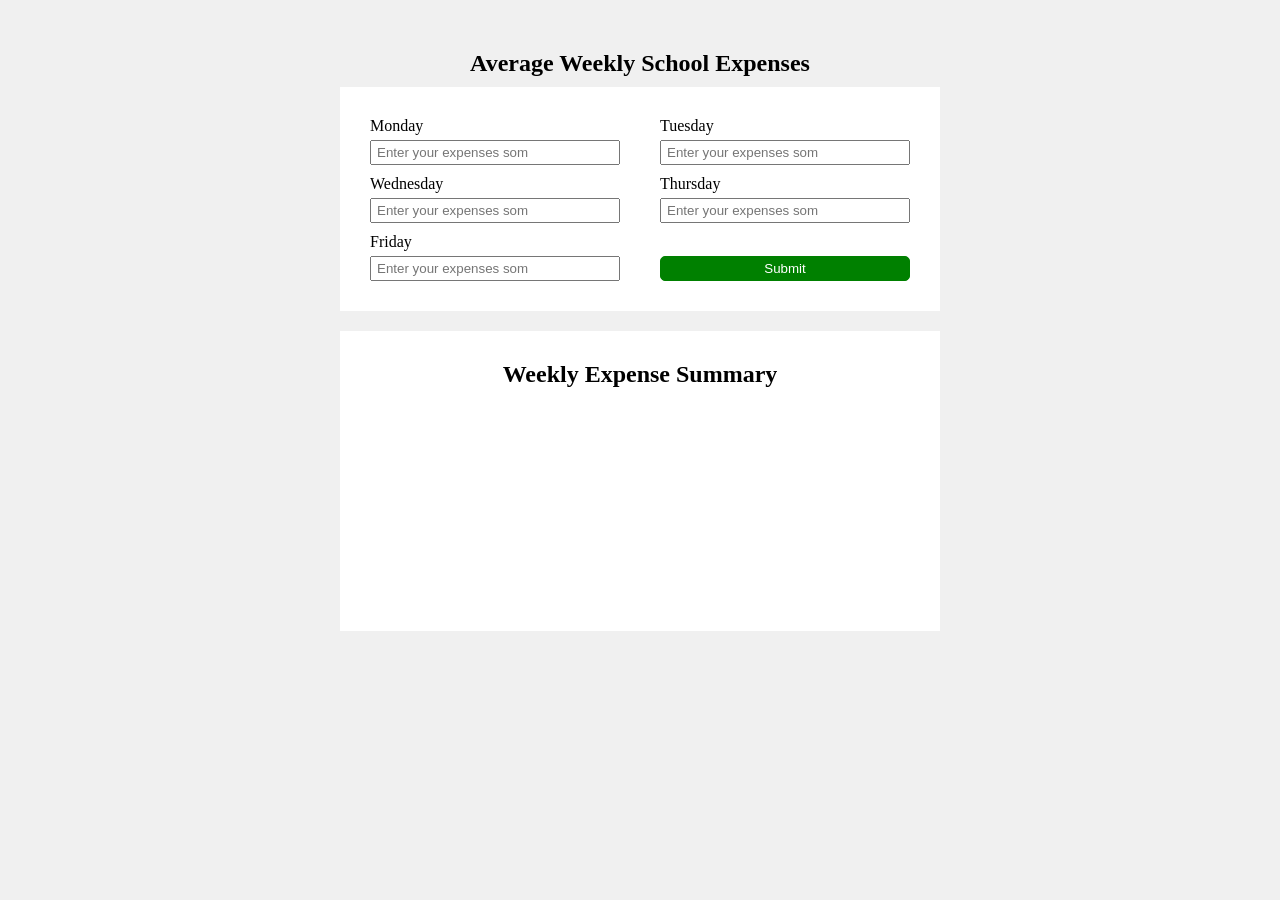
<file: averageWeeklySchoolExpenses/index.html>
<!DOCTYPE html>
<html lang="en">

<head>
    <meta charset="UTF-8">
    <meta name="viewport" content="width=device-width, initial-scale=1.0">
    <title>Average Weekly School Expenses</title>
    <link rel="stylesheet" href="style.css">
</head>

<body>
    <h2 class="title">Average Weekly School Expenses</h2>
    <form class="form">
        <div class="form_content">
            <label>Monday</label>
            <input type="number" placeholder="Enter your expenses som">
        </div>
        <div class="form_content">
            <label>Tuesday</label>
            <input type="number" placeholder="Enter your expenses som">
        </div>
        <div class="form_content">
            <label>Wednesday</label>
            <input type="number" placeholder="Enter your expenses som">
        </div>
        <div class="form_content">
            <label>Thursday</label>
            <input type="number" placeholder="Enter your expenses som">
        </div>
        <div class="form_content">
            <label>Friday</label>
            <input type="number" placeholder="Enter your expenses som">
        </div>

        <button class="expenses_btn">Submit</button>
    </form>

    <div class="bottom">
        <h2 class="result_title">Weekly Expense Summary</h2>
        <div class="result_summary"></div> 
    </div>

    <script src="./index.js"></script>
</body>

</html>
</file>
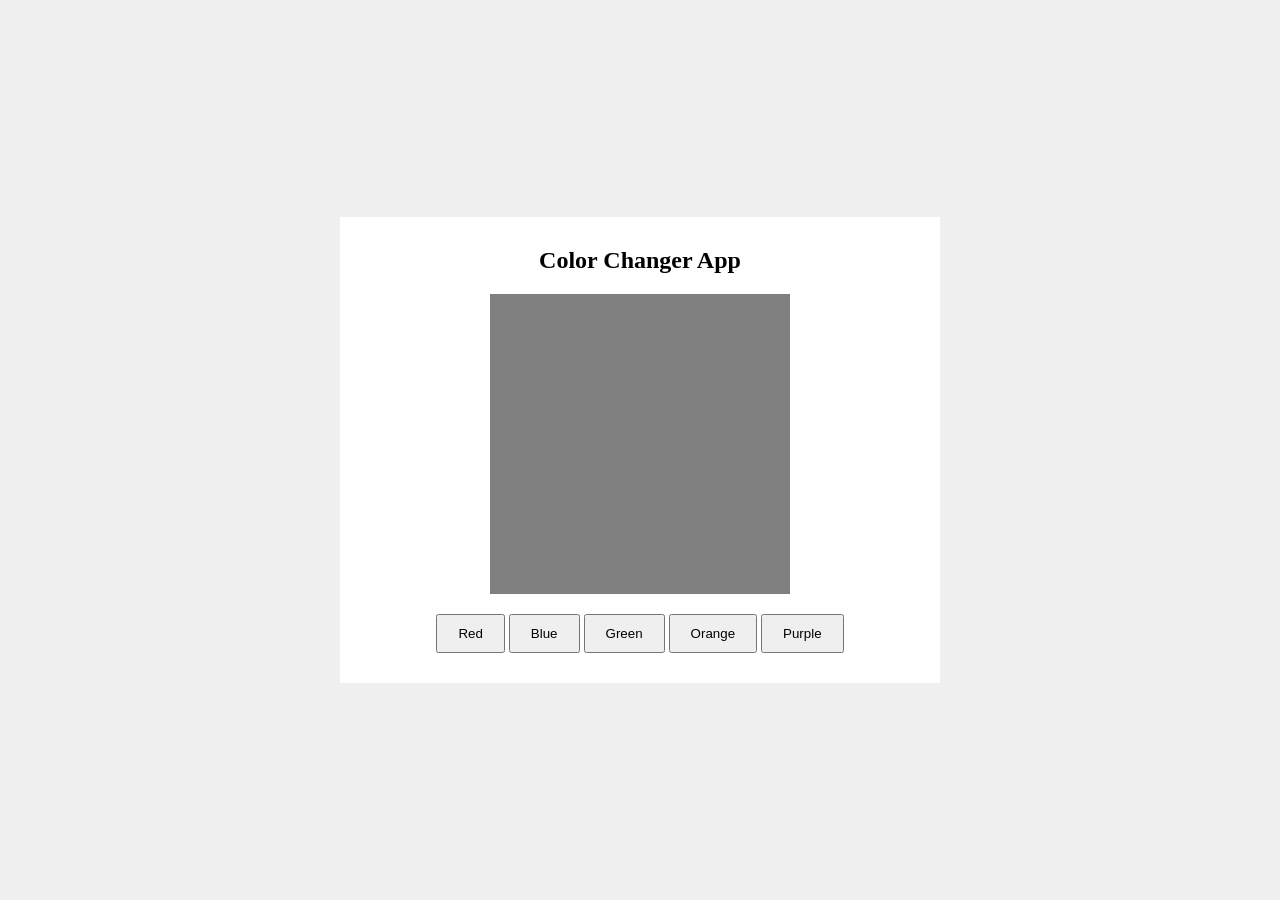
<file: color_changer/index.html>
<!DOCTYPE html>
<html lang="en">

<head>
    <meta charset="UTF-8">
    <meta name="viewport" content="width=device-width, initial-scale=1.0">
    <title>Color Changer App</title>
    <link rel="stylesheet" href="style.css">
</head>

<body>

    <div class="container">
        <h2 class="title">Color Changer App</h2>

        <div class="block"></div>

        <div class="buttons">
            <button class="color_btn" data-color="red">Red</button>
            <button class="color_btn" data-color="blue">Blue</button>
            <button class="color_btn" data-color="green">Green</button>
            <button class="color_btn" data-color="orange">Orange</button>
            <button class="color_btn" data-color="purple">Purple</button>
        </div>
    </div>

    <script src="./index.js"></script>

</body>

</html>
</file>
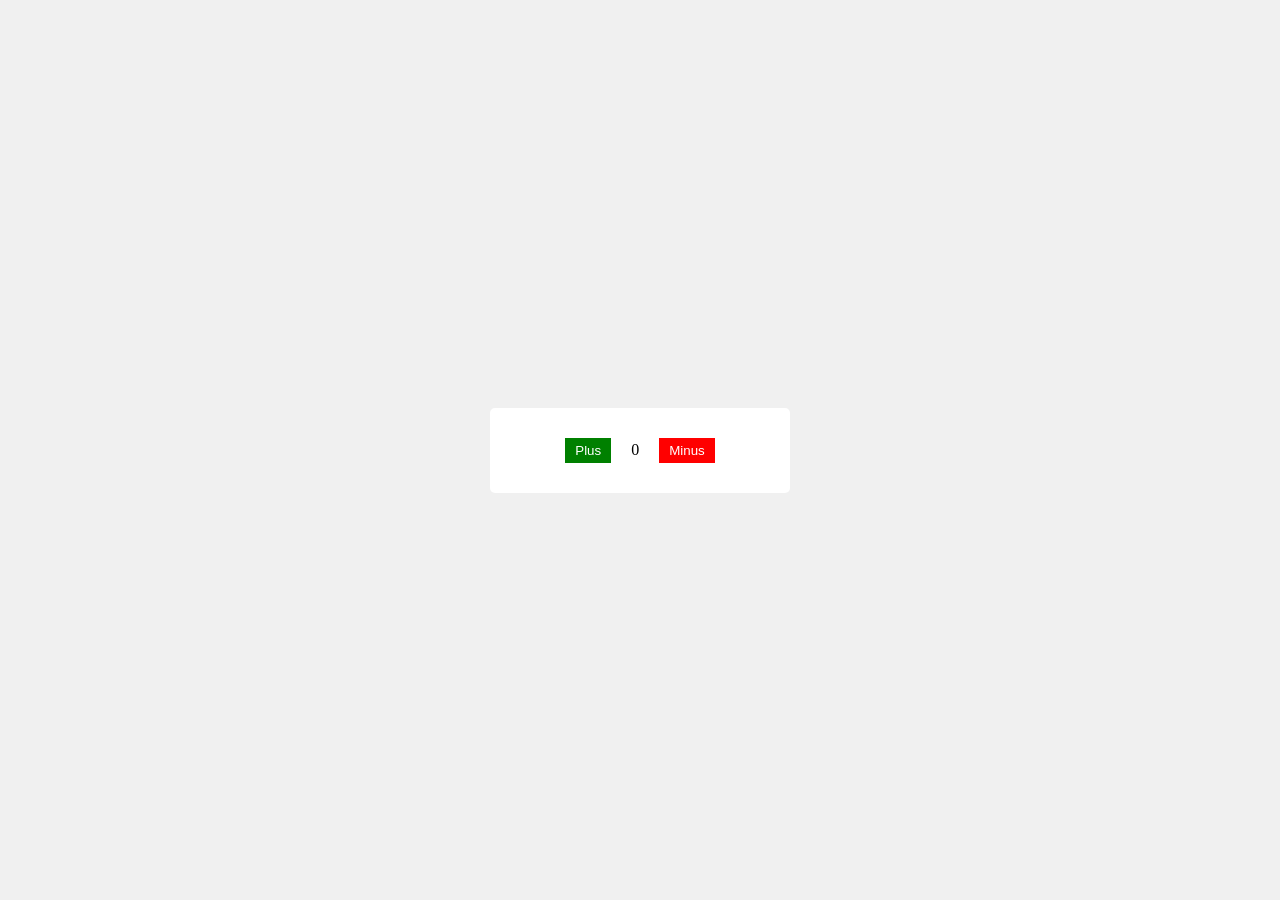
<file: counter/index.html>
<!DOCTYPE html>
<html lang="en">
<head>
    <meta charset="UTF-8">
    <meta name="viewport" content="width=device-width, initial-scale=1.0">
    <title>Counter</title>
    <link rel="stylesheet" href="style.css">
</head>
<body>
    <div class="container">
        <button class="plus">Plus</button>
        <span class="count">0</span>
        <button class="minus">Minus</button>
    </div>
    <script src="./index.js"></script>
</body>
</html>
</file>
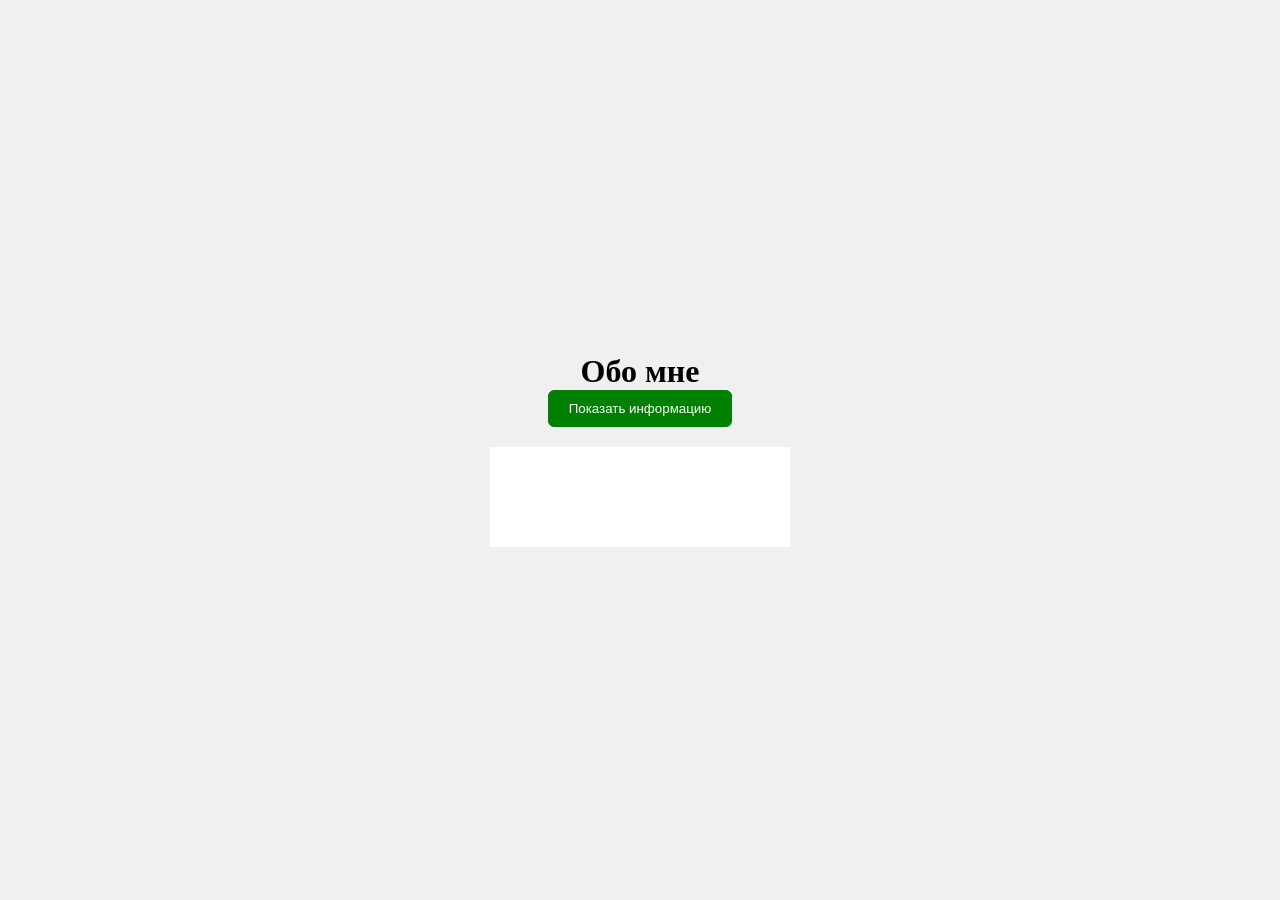
<file: info_about_me/index.html>
<!DOCTYPE html>
<html lang="en">

<head>
    <meta charset="UTF-8">
    <meta name="viewport" content="width=device-width, initial-scale=1.0">
    <title>Document</title>
    <link rel="stylesheet" href="style.css">
</head>

<body>
    <div class="container">
        <h1>Обо мне</h1>
        <button class="btn">Показать информацию</button>

        <div class="info">
            <h2 class="name"></h2>
            <p class="age"></p>
            <strong class="city"></strong>
        </div>
    </div>
    <script src="./index.js"></script>
</body>

</html>
</file>
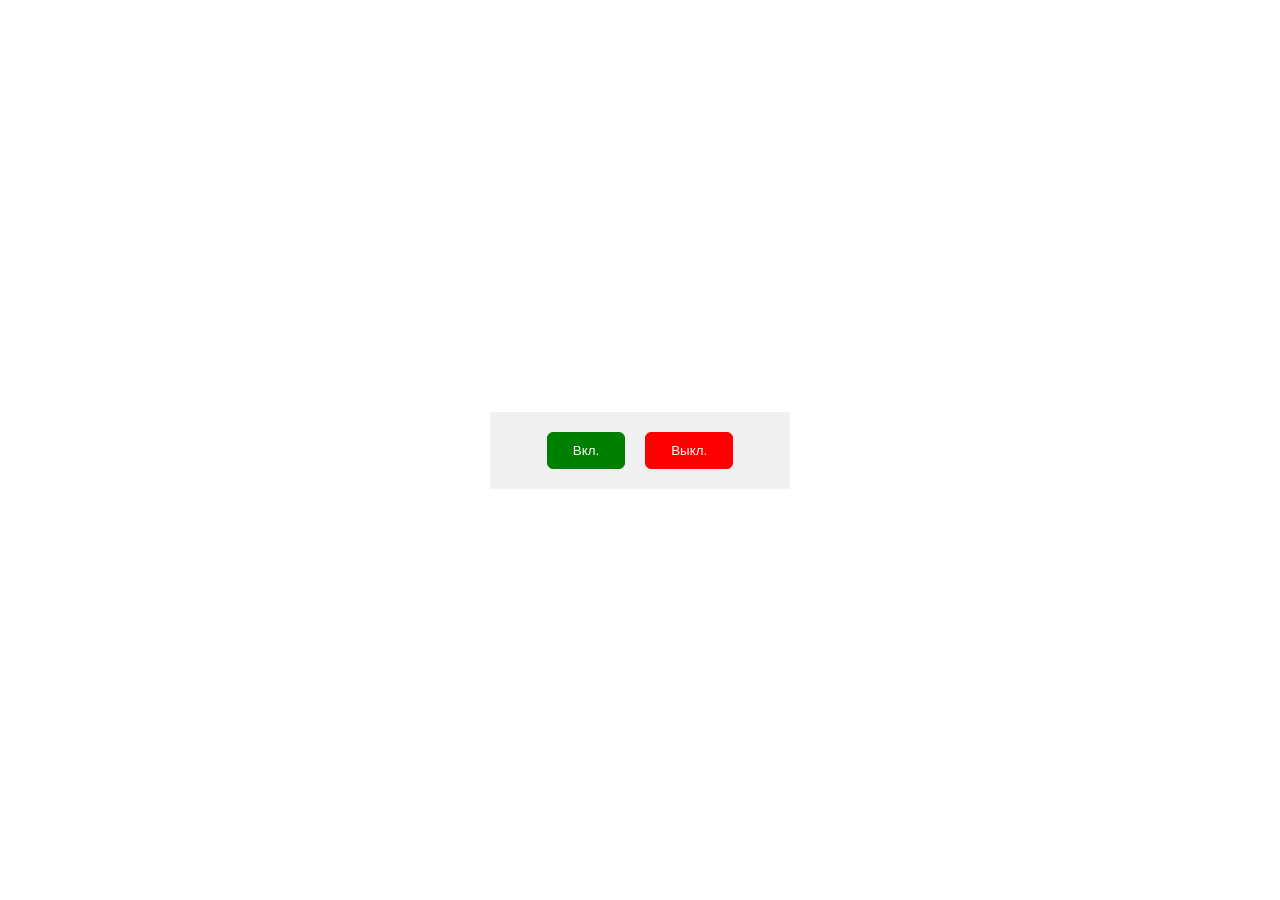
<file: light/index.html>
<!DOCTYPE html>
<html lang="en">

<head>
    <meta charset="UTF-8">
    <meta name="viewport" content="width=device-width, initial-scale=1.0">
    <title>Document</title>
    <link rel="stylesheet" href="style.css">
</head>

<body>
    <div class="container">
        <button class="on">Вкл.</button>
        <button class="off">Выкл.</button>
    </div>

    <script src="./index.js"></script>
</body>

</html>
</file>
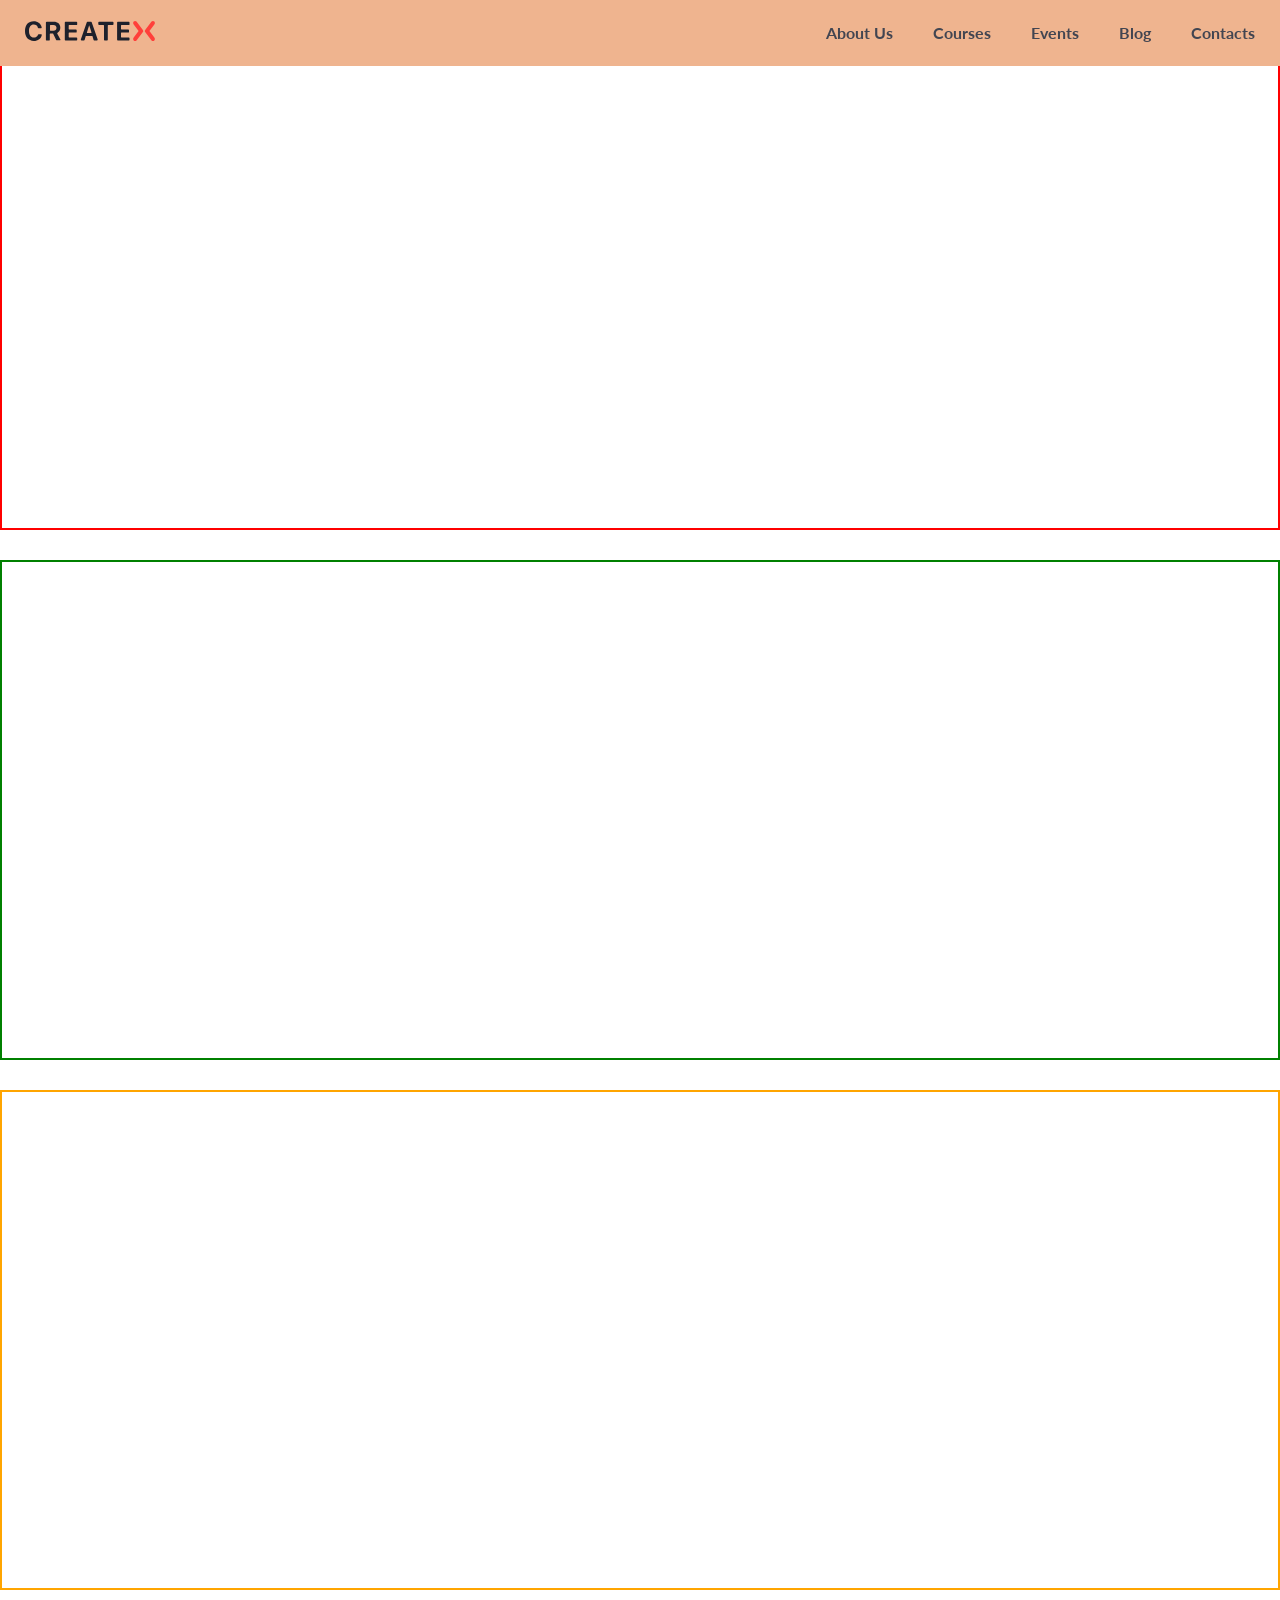
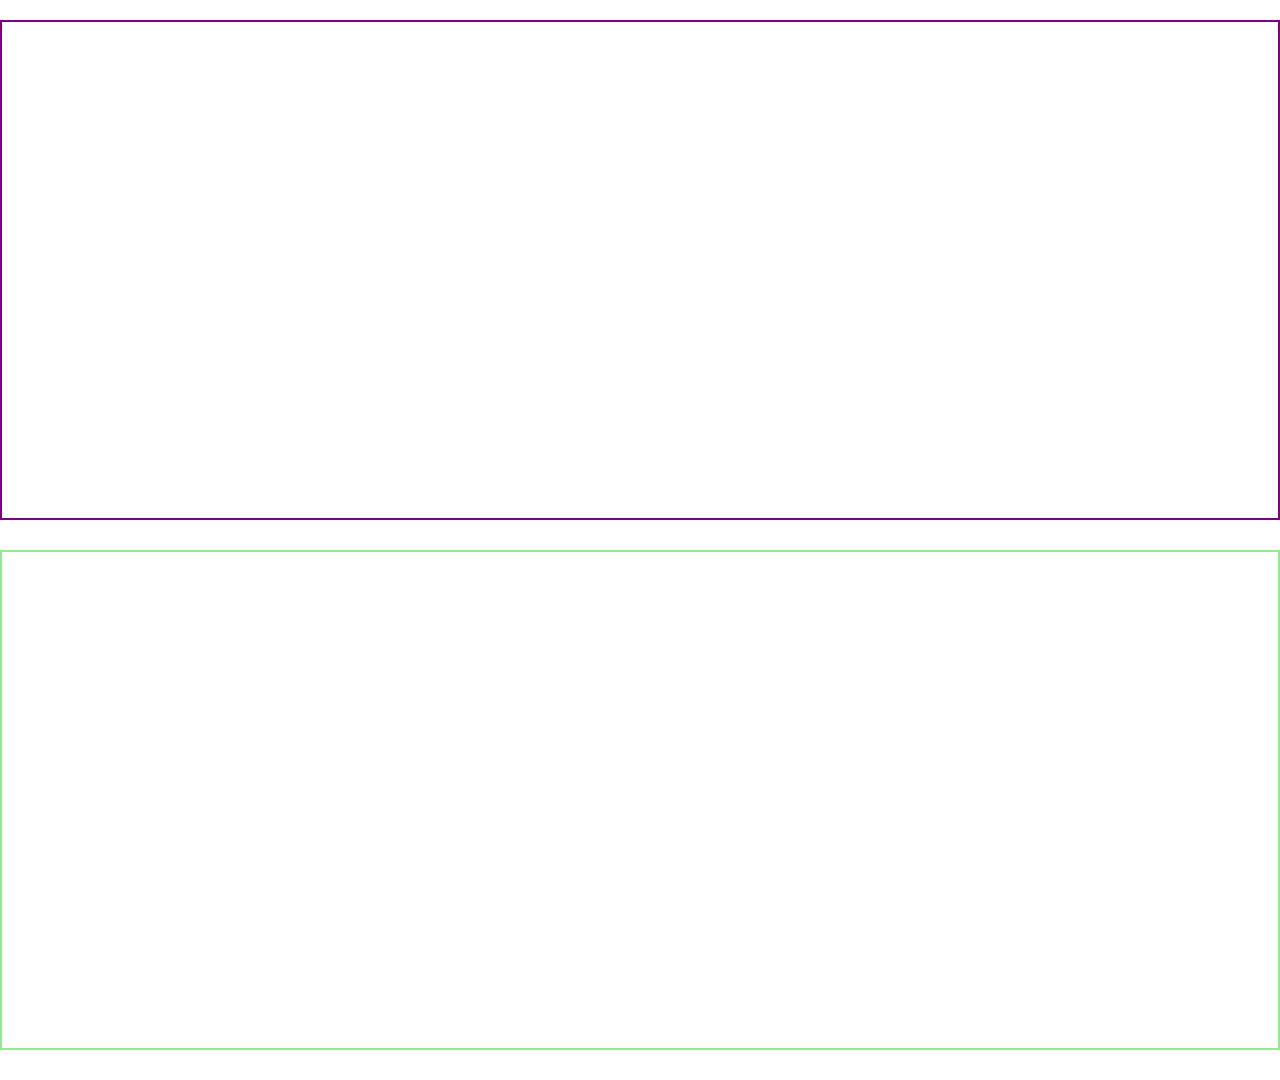
<file: scrollbar/index.html>
<!DOCTYPE html>
<html lang="en">

<head>
    <meta charset="UTF-8">
    <meta name="viewport" content="width=device-width, initial-scale=1.0">
    <title>light and dark</title>
    <link rel="stylesheet" href="style.css">
</head>

<body>
    <header class="header">
        <div class="container header_container">
            <a href="#" class="logo">
                <img src="./svg/logo.svg" alt="logo svg">
            </a>

            <ul class="menu">
                <li class="item">
                    <a data-link="about" class="item-link">About Us</a>
                </li>
                <li class="item">
                    <a data-link="courses" class="item-link">Courses</a>
                </li>
                <li class="item">
                    <a data-link="events" class="item-link">Events</a>
                </li>
                <li class="item">
                    <a data-link="blog" class="item-link">Blog</a>
                </li>
                <li class="item">
                    <a data-link="contacts" class="item-link">Contacts</a>
                </li>
            </ul>
        </div>
    </header>
    <main class="main">
        <section id="about" class="about">
            <div class="container"></div>
        </section>
        <section id="courses" class="courses">
            <div class="container"></div>
        </section>
        <section id="events" class="events">
            <div class="container"></div>
        </section>
        <section id="blog" class="blog">
            <div class="container"></div>
        </section>
        <section id="contacts" class="contacts">
            <div class="container"></div>
        </section>
    </main>
    <footer class="footer"></footer>

    <script src="./index.js"></script>
</body>

</html>
</file>
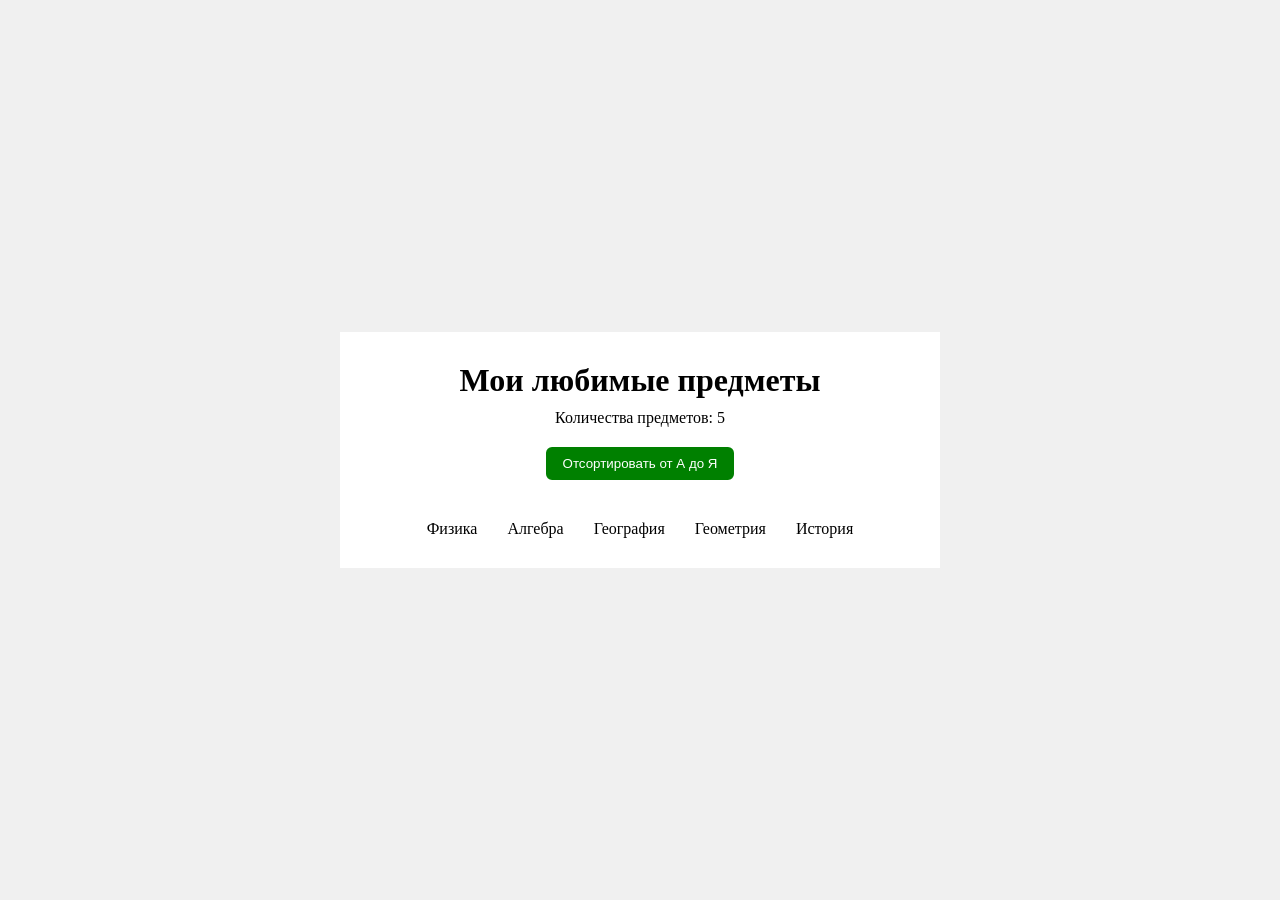
<file: subjects/index.html>
<!DOCTYPE html>
<html lang="en">

<head>
    <meta charset="UTF-8">
    <meta name="viewport" content="width=device-width, initial-scale=1.0">
    <title>Array</title>
    <link rel="stylesheet" href="style.css">
</head>

<body>
    <div class="container">
        <div class="top">
            <h1 class="title">Мои любимые предметы</h1>
            <span class="count"></span>
        </div>

        <div class="buttons">
            <button class="sort_btn">Отсортировать от А до Я</button>
        </div>

        <ul class="subjects"></ul>
    </div>
    <script src="./index.js"></script>
</body>

</html>
</file>
<file: averageWeeklySchoolExpenses/style.css>
* {
    margin: 0;
    padding: 0;
    box-sizing: border-box;
}

body {
    display: flex;
    align-items: center;
    flex-direction: column;
    height: 100vh;
    background-color: #f0f0f0;
    padding: 50px;
}

.title {
    margin-bottom: 10px;
}

.form {
    width: 600px;
    height: auto;
    padding: 30px;
    background-color: #fff;
    display: flex;
    flex-wrap: wrap;
    justify-content: space-between;
    align-items: flex-end;
    row-gap: 10px;
}

.form_content {
    display: flex;
    flex-direction: column;
}

label {
    margin-bottom: 5px;
}

input {
    width: 250px;
    height: 25px;
    padding: 0 5px;
}

button {
    width: 250px;
    height: 25px;
    background-color: green;
    border: 1px solid green;
    color: white;
    cursor: pointer;
    border-radius: 5px;
}

.bottom {
    width: 600px;
    min-height: 300px;
    background-color: #fff;
    margin-top: 20px;
    padding: 30px 0;
}

.result_title {
    text-align: center;
}


.result_summary {
    padding: 50px;
}
</file>
<file: color_changer/style.css>
* {
    padding: 0;
    margin: 0;
    box-sizing: border-box;
}

body {
    height: 100vh;
    background-color: #f0f0f0;
    display: flex;
    align-items: center;
    justify-content: center;
}

.container {
    width: 600px;
    min-height: 300px;
    background-color: #fff;
    display: flex;
    flex-direction: column;
    align-items: center;
    justify-content: center;
    row-gap: 20px;
    padding: 30px 0;
}

.block {
    width: 300px;
    height: 300px;
    background-color: gray;
}

.color_btn {
    padding: 10px 20px;
    cursor: pointer;
}
</file>
<file: counter/style.css>
* {
    margin: 0;
    padding: 0;
    box-sizing: border-box;
}

body {
    background-color: #f0f0f0;
    height: 100vh;
    display: flex;
    align-items: center;
    justify-content: center;
}

.container {
    width: 300px;
    height: auto;
    padding: 30px 10px;
    background-color: #fff;
    border-radius: 5px;
    display: flex;
    align-items: center;
    justify-content: center;
    column-gap: 20px;
}

button {
    padding: 5px 10px;
    border: none;
    color: white;
}

button:first-child {
    background-color: green;
}

button:last-child {
    background-color: red;
}
</file>
<file: info_about_me/style.css>
* {
    margin: 0;
    padding: 0;
    box-sizing: border-box;
}

body {
    display: flex;
    align-items: center;
    justify-content: center;
    height: 100vh;
    background-color: #f0f0f0;
}

.container {
    width: 300px;
    height: auto;
    padding: 30px 0;
    display: flex;
    flex-direction: column;
    align-items: center;
}

h2 {
    margin-bottom: 10px;
}

button {
    padding: 10px 20px;
    background-color: green;
    border: 1px solid green;
    color: white;
    border-radius: 6px;
    cursor: pointer;
}

.info {
    width: 100%;
    min-height: 100px;
    background-color: #fff;
    padding: 30px 0;
    margin-top: 20px;
    display: flex;
    flex-direction: column;
    align-items: center;
    column-gap: 15px;
}
</file>
<file: light/style.css>
* {
    padding: 0;
    margin: 0;
    box-sizing: border-box;
}

body {
    display: flex;
    align-items: center;
    justify-content: center;
    height: 100vh;
    position: relative;
    color: wheat;
}

.container {
    width: 300px;
    padding: 20px 0;
    background-color: #f0f0f0;
    display: flex;
    align-items: center;
    justify-content: center;
    column-gap: 20px;
    position: absolute;
    z-index: 999;
}

button {
    cursor: pointer;
    padding: 10px 25px;
    color: white;
    border-radius: 6px;
}

button:first-child {
    background-color: green;
    border: 1px solid green;
}

button:last-child {
    background-color: red;
    border: 1px solid red;
}
</file>
<file: scrollbar/style.css>
@import url('https://fonts.googleapis.com/css2?family=Lato:ital,wght@0,100;0,300;0,400;0,700;0,900;1,100;1,300;1,400;1,700;1,900&display=swap');

* {
    margin: 0;
    padding: 0;
    box-sizing: border-box;
}

body {
    font-family: "Lato", sans-serif;
    font-style: normal;
}

.container {
    width: 1230px;
    height: auto;
    margin: 0 auto;
}

.header {
    background-color: #efb48f;
    padding: 20px 0;
    position: fixed;
    top: 0;
    left: 0;
    right: 0;
}

.header_container {
    display: flex;
    align-items: center;
    justify-content: space-between;
}

.menu {
    display: flex;
    align-items: center;
    column-gap: 40px;
    list-style-type: none;
}

.item-link {
    text-decoration: none;
    font-weight: 700;
    font-size: 16px;
    line-height: 160%;
    letter-spacing: 0%;
    vertical-align: middle;
    color: #424551;
    cursor: pointer;
}

section {
    height: 500px;
    margin: 30px 0;
}

.about {
    border: 2px solid red;
}

.courses {
    border: 2px solid green;
}

.events {
    border: 2px solid orange;
}

.blog {
    border: 2px solid purple;
}

.contacts {
    border: 2px solid lightgreen;
}
</file>
<file: subjects/style.css>
* {
    padding: 0;
    margin: 0;
    box-sizing: border-box;
}

body {
    background-color: #f0f0f0;
    height: 100vh;
    display: flex;
    align-items: center;
    justify-content: center;
}

.container {
    width: 600px;
    height: auto;
    padding: 30px 0;
    background-color: #fff;
    display: flex;
    flex-direction: column;
    justify-content: center;
}

.top{
    display: flex;
    flex-direction: column;
    align-items: center;
}

.title {
    text-align: center;
    margin-bottom: 10px;
}

.subjects {
    display: flex;
    align-items: center;
    justify-content: center;
    column-gap: 30px;
    list-style-type: none;
    margin-top: 20px;
}

.buttons {
    display: flex;
    align-items: center;
    justify-content: center;
    margin: 20px 0;
}

.sort_btn {
    padding: 7px 15px;
    cursor: pointer;
    background-color: green;
    border: 2px solid green;
    color: white;
    border-radius: 6px;
}
</file>
